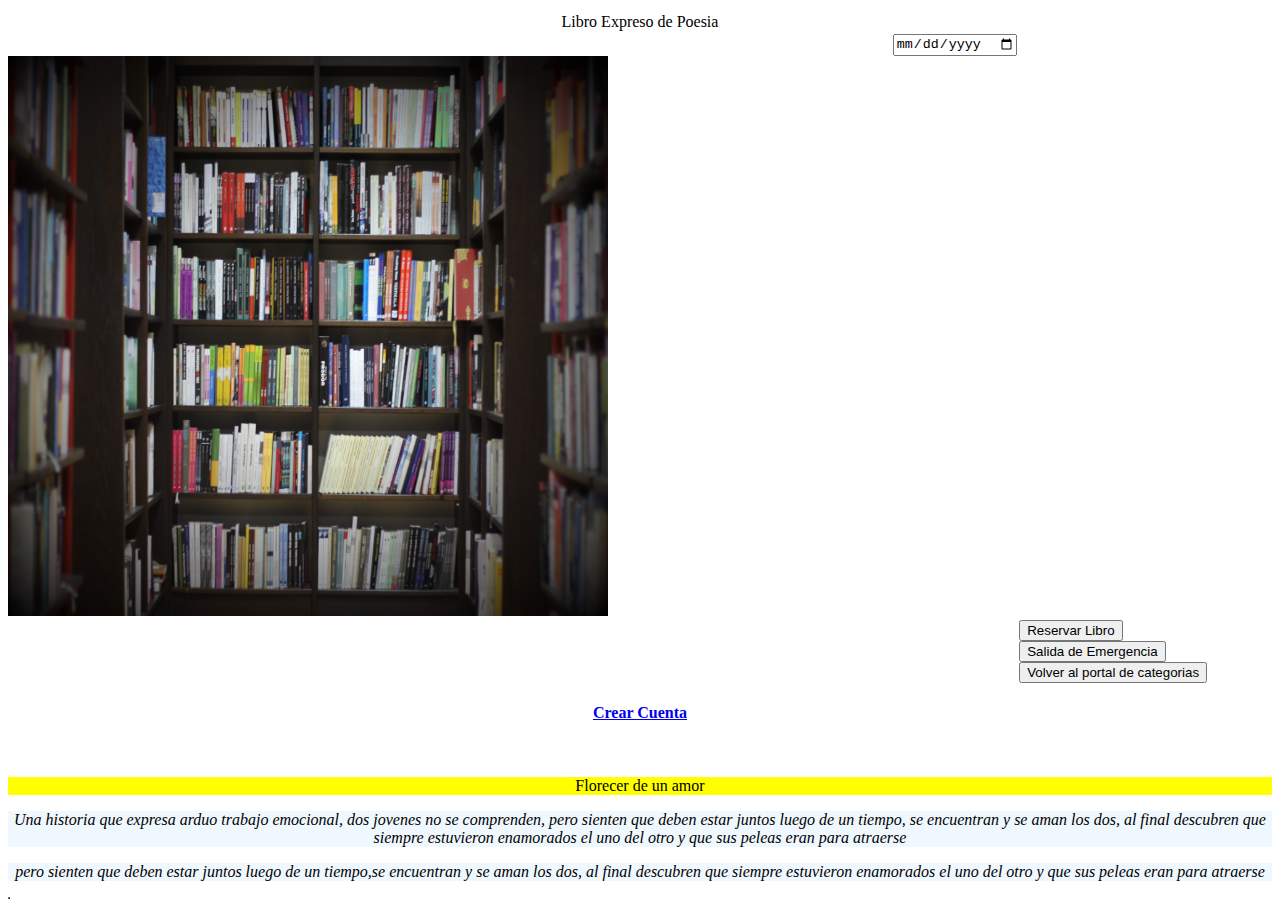
<file: index.html>
<!DOCTYPE html>
<!--
To change this license header, choose License Headers in Project Properties.
To change this template file, choose Tools | Templates
and open the template in the editor.
-->
<html>
    <head>
        <title>Florecer de un amor</title>
        <meta charset="UTF-8">
        <meta name="viewport" content="width=device-width, initial-scale=1.0">
      
    </head>
  
    <body>     
        <table border="1">
            <p style="text-align: center; height: 1vh; margin: 1%"> Libro Expreso de Poesia</p> <label style="align-items: center; justify-content: center; height: 50vh; margin: 70%;"><input  type="date" id="zz-nn-yy"> </label>
        <img src="img/biblioteca.jpg" style="height: 560px; width: 600px;">
         <label style="text-align: center; height: 70vh; margin: 80%; background: burlywood;"><input type="submit" value="Reservar Libro"></label>
       <label style="text-align: center; height: 70vh; margin: 80%; background: burlywood;"><input type="submit" value="Salida de Emergencia"></label>
       <label style="text-align: center; height: 70vh; margin: 80%; background: burlywood;"><input type="submit" value="Volver al portal de categorias">
         <a class="Volver al portal de inicio" href="../php/index.php">
                    <h4>Crear Cuenta</h4>
                    
                </a>
</label>
      
        <div>
            
        <p style="text-align: center; font-size: 10; background: yellow"> Florecer de un amor <p>
           <p style="background: aliceblue; font-size:10; text-align: center; font-style: oblique"> Una historia que expresa arduo trabajo emocional, dos jovenes no se comprenden, pero sienten que deben estar juntos
               luego de un tiempo, se encuentran y se aman los dos, al final descubren que siempre estuvieron enamorados el uno 
               del otro y que sus peleas eran para atraerse</p>
           <p style="background: aliceblue; font-size:10; text-align: center; font-style: oblique">
               pero sienten que deben estar juntos
               luego de un tiempo,se encuentran y se aman los dos, al final descubren
               que siempre estuvieron enamorados el uno del otro y que sus peleas eran para atraerse
           </p>
              </div>
           </table>
    </body>
</html>
</file>
